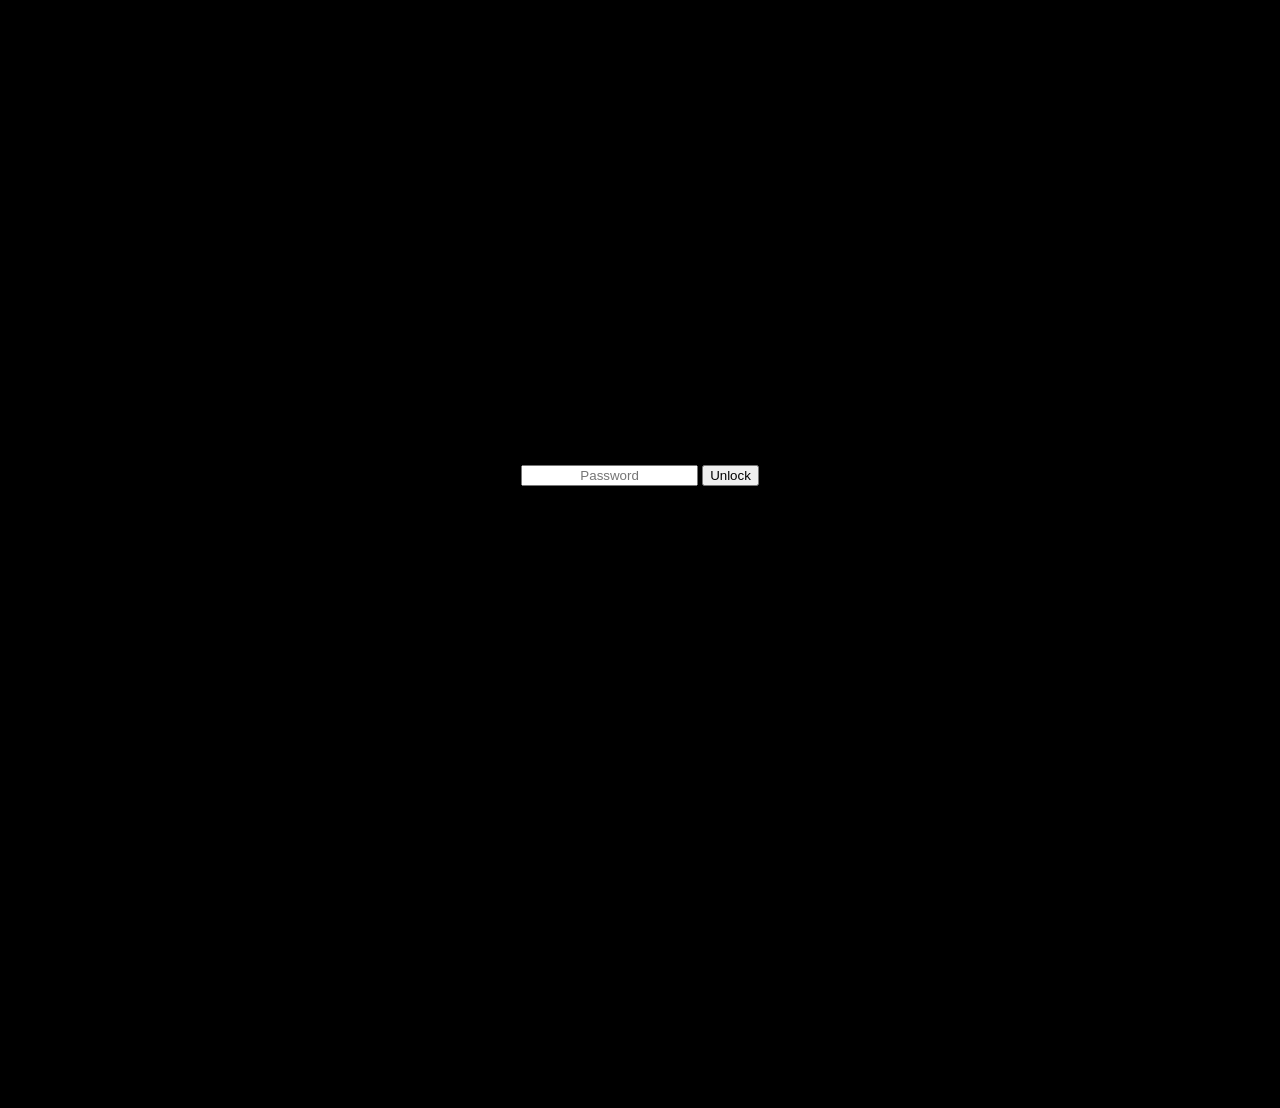
<file: index.html>
<!DOCTYPE html>
<html>
    <head>
    <meta name="viewport" content="width=device-width, initial-scale=1.0">
    <link rel="stylesheet" href="style.css">
    <link rel="preconnect" href="https://fonts.googleapis.com">
<link rel="preconnect" href="https://fonts.gstatic.com" crossorigin>
<link href="https://fonts.googleapis.com/css2?family=Elms+Sans:ital,wght@0,100..900;1,100..900&family=Lacquer&family=Orbitron:wght@400..900&display=swap" rel="stylesheet">
    </head>
        <!--Configuration of ZOMBIE-STITCH by ZOMBIE-SPINE. FROM SCRATCH ONLY!-->
    <body class="Home-Page">
        
        <div id="Lock-Screen">
            <div id="Password-Input-Section">
                <h2> 
                    Enter Password
                </h2>
                <input type="Password" id="Password-Input" placeholder="Password">
                <button id="Password-Submit">Unlock</button>
                    <p id="Incorrect-Password"></p>
            </div>
        </div>




        
        <!-- HOME PAGE-->
        <div class="Home-Page-Contents">
            <div class="Header">
                <div>
                    <h1 id="Brand-Logo-Top">-- Insert Brand Logo here--</h1><!-- Link the logo image here-->
                </div>
                <div class="Contact-Media">
                    <a href="https://instagram.com/zombiestit7h" target="_blank" rel="noopener noreferrer"><button id="Instagram"><!--insert a picture of the instagram logo here --></button></a>
                    <button id="Ebay"><!--insert a picture of the ebay logo here --></button>
                    <a href="https://depop.com/zombiestit7h" target="_blank" rel="noopener noreferrer"><button id="Depop"><!--insert a picture of a depop logo here --></button></a>
                    <a href="mailto:zombiestitch6666@gmail.com"><button id="Email"><!--insert a picture of a email logo here --></button></a>
                </div>
                <div class="Cart-Wrapper">
                    <button id="Open-Cart">Open Cart</button>
                </div>
                
            </div>
            <div>
                   <ol id="Top-Menu">
                        <li><button id="Tier-Check">Tier Check</button></li>
                        <li><button id="Reviews">Reviews</button></li>
                        <li><button id="Custom-Orders">Custom Orders</button></li>
                    </ol>
            </div>
        <div class="Category-Menu">
            <h3 id="Category-Title">Categories</h3>
            <ol class="Categories">
                <button id="Hair-Clips">Hair Clips</button>
                <button id="Beanies">Beanies</button>
                <button id="Bracelets">Bracelets</button>
                <button id="Keychains">Keychains</button>
                <button id="Bottoms">Bottoms</button>

            </ol>
        </div>
            <div>
            <ol class="Recent-Releases"> <h1>Recent releases</h1>
                <li> </li>
            </ol>
            </div>
              <div>
                <ul class="Suggestions">
                    <h2 id="Suggestions/Most Popular">Suggestions/Most Popular</h2><li>
                    <!--based on most popular purchases-->
                    </li>
                </ul>
        <div class="Reviews-Popup">
            <ul>
                <li id="Review-One">Review One</li>
                <li id="Review-Two">Review Two</li>
                <li id="Review-Three">Review Three</li>
            </ul>
            
        </div>
        <!-- PUT NON-HOME PAGE CONTENTS HERE-->
         <div>

         </div>
    <script src="script.js"></script>
    </body>
</html>
</file>
<file: style.css>
.orbitron-<uniquifier> {
  font-family: "Orbitron", sans-serif;
  font-optical-sizing: auto;
  font-weight: <weight>;
  font-style: normal;
}
.Home-Page {
    background-color: black;
    margin: 0;
}
.Header {
    display: flex;
    flex-direction: row;
    align-items: center;
    color:white;

}

.Contact-Media {
    margin-left: 63%;
}
#Brand-Logo-Top {
    margin-left: 2%;
    width: 300%;
    margin-bottom: 0;
    margin-top: 1%;
    font-family: "Orbitron", sans-serif;
    font-optical-sizing: auto;
    font-weight: 700;
    font-style: normal;
    border: 2px solid blueviolet;
    border-radius: 7px;
    padding-top: 20px;
    padding-bottom: 20px;
    padding-left: 35%;
    padding-right: 0%;

}

.Contact-Media {
    display: flex;
    flex-direction: row;
    height: fit-content;
    width: fit-content;
    border: 2px solid blueviolet;
    border-radius: 7px;
    padding: 10px;
}

.Cart-Wrapper {
    display: flex;
    align-items: center;
    border: 2px solid blueviolet;
    border-radius: 7px;
    padding: 10px;
}

#Open-Cart {
    position: relative;
    color: transparent;
    background-image: url("images/Cart-Logo-Fixed.png");
    background-size: contain;
    background-repeat: no-repeat;
    background-position: center;
    border:none; 
}
#Open-Cart::after {
    content: "";
    position: absolute;
    inset: 0;
    background-image: url("images/Cart-Logo-Hover.png");
    background-size: contain;
    background-repeat: no-repeat;
    background-position: center;
    opacity: 0;
    transition: opacity 0.2s ease;
}
#Open-Cart:hover::after {
    opacity: 1;
}

#Top-Menu {
    font-family: "Orbitron", sans-serif;
    font-optical-sizing: auto;
    font-weight: bold;
    font-style: normal;
    
    display: flex;
    flex-direction: row;
    justify-content: center;
    list-style: none;
    margin: 0;
    padding: 0;
    gap: 10%;
    font-size: 11px;
}
#Top-Menu button {
    font: inherit;
    margin-left: 0px;
    margin-right: 0px;
    margin-top: 50px;
}

#Tier-Check {
    background-color: transparent;
    border-color: rgb(145, 35, 247);
    color: rgb(145, 35, 247);
    border-radius: 7px;
    border: 2px solid;

}
#Reviews {
    background-color: transparent;
    border-color: rgb(8, 145, 26);
    color: rgb(8, 145, 26);
    border-radius: 7px;
    border: 2px solid;

}

#Custom-Orders {
    background-color: transparent;
    border-color: rgb(5, 52, 194);
    color: rgb(5, 52, 194);
    border-radius: 7px;
    border: 2px solid;

}

#Open-Cart {
   background-repeat: no-repeat;
   background-position: center;
   color: transparent;
   background-color: transparent;
    background-image: url("images/Cart-Logo-Fixed.png");
    background-size: contain;
    border:none;
    width: 50px;
    height: 50px;

}

#Instagram, #Depop, #Email, #Ebay {
    background-repeat: no-repeat;
    background-position: center;
    background-size: contain;
    background-color: transparent;
    color: transparent;
    border: none;
    width: 50px;
    height: 50px;
}
#Instagram { background-image: url("images/Instagram.png"); }
#Ebay { background-image: url("images/Ebay.png"); }
#Email { background-image: url("images/Email.svg"); }
#Depop { background-image: url("images/Depop.png"); }

#Instagram:hover { background-image: url("images/Instagram-Hover.png"); }
#Ebay:hover { background-image: url("images/Ebay-Hover.png"); }
#Email:hover { background-image: url("images/Email-Hover.svg"); }
#Depop:hover { background-image: url("images/Depop-Hover.png"); }


.Categories {
    display: flex;
    flex-direction: column;
    width: 100% + 45px;
    gap: 0;
    padding: 0;
    margin-left: -40px;
    margin-right: -5px;
    list-style: none;
    
}

#Category-Title {
    color: white;
    font-family: "Orbitron";
    text-decoration: underline;
    text-align: right;
    
}

.Category-Menu {
    position: relative;
    align-items: center;
    list-style: none;
    border: 2px solid rgb(145, 35, 247);
    border-radius: 7px;
    width: 15%;
    padding-top: 0px;
    padding-left: 40px;
    padding-right: 5px;
    padding-bottom: 10px;
   margin-left: 20px;
   min-height: 70vh;
   
}

#Ebay, #Depop {
    width: 70px;
    height: 50px;
}

#Hair-Clips, #Beanies, #Bracelets, #Keychains, #Bottoms {
    width: 100%;
    padding: 10px 10px 10px 0px;
    /* top , right, bottom, left*/
    background-color: transparent;
    font-family: "Orbitron";
    color: white;
    text-align: right;
    border:none;
    border-bottom: 1px solid rgba(145, 35, 247, 0.5);
    margin-right: 5px;
    transition: 0.2s ease;
}

#Hair-Clips {
    border-top: 1px solid rgba(145, 35, 247, 0.5)
    
}

#Hair-Clips:hover, #Beanies:hover, #Bracelets:hover, #Keychains:hover, #Bottoms:hover {
    color: rgb(5, 52, 194);
}

#Tier-Check, #Reviews, #Custom-Orders {
    transition: 0.2ease;
}
#Tier-Check:hover, #Reviews:hover, #Custom-Orders:hover {
    opacity: 50%;
}

/* TEMPORARY ADMIN LOCK FOR GITHUB*/

#Lock-Screen {
    position: fixed;
    inset: 0;
    background: black;
    display: flex;
    align-items: center;
    justify-content: center;
    z-index: 9999;
}

#Password-Input {
    text-align: center;
    color: greenyellow;
}

#Incorrect-Password {
    color: red;
}

/* MOBILE LAYOUT - only applies below 600px, desktop styles above are untouched */
/* Same row-based format as desktop, just smaller sections and less padding */
@media (max-width: 600px) {
    .Header {
        flex-wrap: wrap;
        gap: 6px;
    }

    #Brand-Logo-Top {
        width: auto;
        font-size: 16px;
        padding: 8px 10px;
        margin-left: 4px;
    }

    .Contact-Media {
        margin-left: 0;
        padding: 5px;
        gap: 4px;
    }

    #Instagram, #Depop, #Email, #Ebay {
        width: 26px;
        height: 26px;
    }

    #Ebay, #Depop {
        width: 40px;
        height: 26px;
    }

    .Cart-Wrapper {
        padding: 5px;
    }

    #Open-Cart {
        width: 30px;
        height: 30px;
    }

    #Top-Menu {
        gap: 3%;
        font-size: 8px;
    }

    #Top-Menu button {
        margin-top: 15px;
        padding: 4px 6px;
    }

    .Category-Menu {
        width: 40%;
        padding-left: 15px;
        padding-right: 3px;
        margin-left: 8px;
        min-height: 50vh;
    }

    #Hair-Clips, #Beanies, #Bracelets, #Keychains, #Bottoms {
        font-size: 12px;
        padding: 6px 6px 6px 0px;
    }
}
</file>
